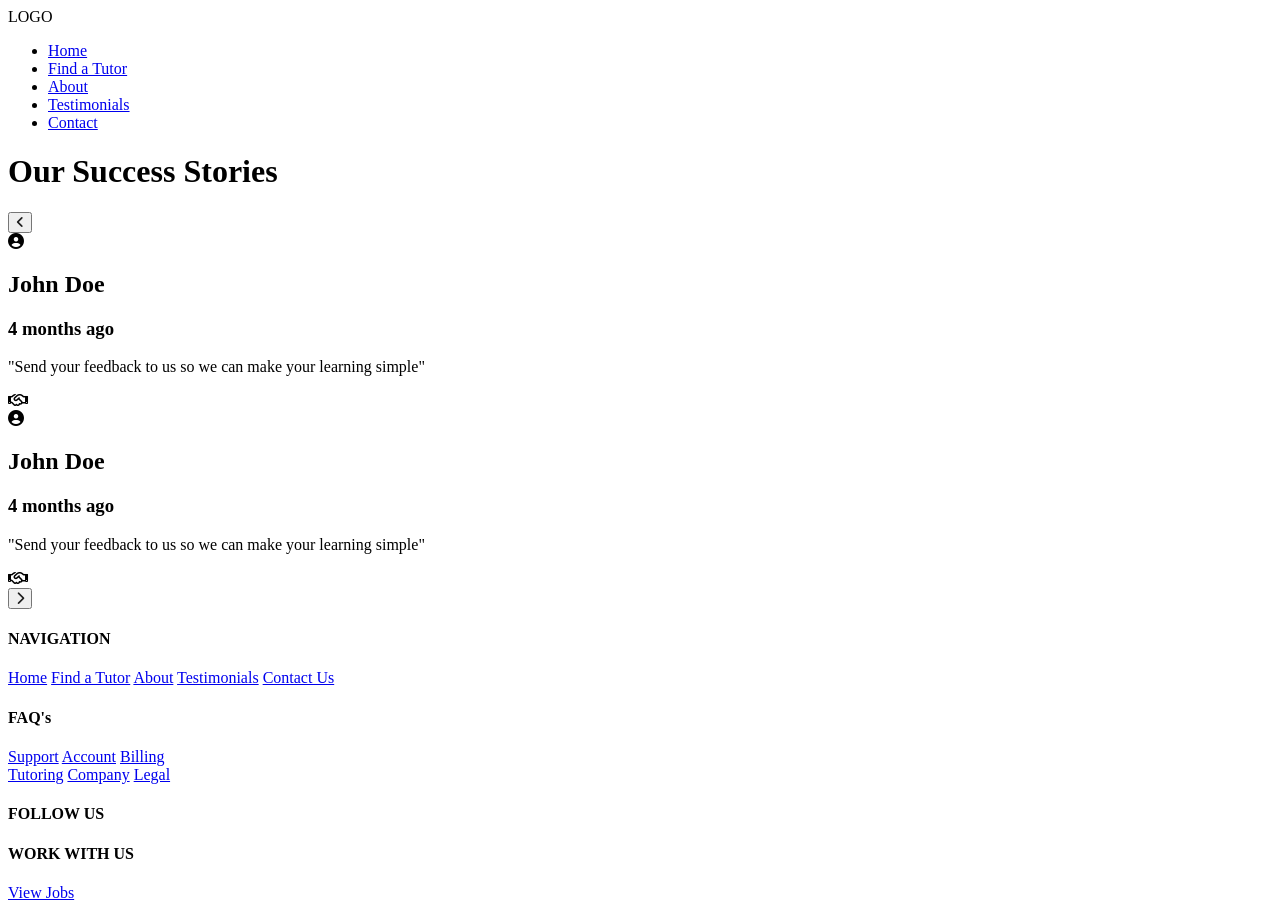
<file: testimonials.html>
<!DOCTYPE html>
<html lang="en">
<head>
    <meta charset="UTF-8">
    <meta name="viewport" content="width=device-width, initial-scale=1.0">
    <link rel="stylesheet" href="https://cdn-uicons.flaticon.com/uicons-brands/css/uicons-brands.css">
    <link rel="stylesheet" href="https://cdnjs.cloudflare.com/ajax/libs/font-awesome/6.5.1/css/all.min.css">
    <title>Testimonials</title>
</head>
<body>
    <!-- HEADER -->
     <header class="hero">
        <nav class="navbar">
            <div class="logo">LOGO</div>

            <ul class="nav-links">
                <li><a href="home.html">Home</a></li>
                <li><a href="find-a-tutor.html">Find a Tutor</a></li>
                <li><a href="about-us.html">About</a></li>
                <li><a href="testimonials.html">Testimonials</a></li>
                <li><a href="contact.html">Contact</a></li>
            </ul>
        </nav>

        <h1 id="testimonials-page-heading">Our Success Stories</h1>
     </header>

     <!-- Testimonial Section -->
      <div class="testimonial-section">

        <!-- Left Arrow -->
         <button class="left-arrow">
            <i class="fa-solid fa-angle-left" style="color: #1d1d1d;"></i>
         </button>

        <!-- CARDS -->
         <!-- Card 1 -->
         <div class="story-card">
                <div class="card-header">
                    <i class="fa-solid fa-circle-user"></i>
                    <div>
                        <h2>John Doe</h2>
                        <h3>4 months ago</h3>
                    </div>
                </div>
                <p>
                    "Send your feedback to us so we can make your learning simple"
                </p>
                <i class="fa-regular fa-handshake"></i>
            </div>

            <!-- Card 2 -->
            <div class="story-card">
                <div class="card-header">
                    <i class="fa-solid fa-circle-user"></i>
                    <div>
                        <h2>John Doe</h2>
                        <h3>4 months ago</h3>
                    </div>
                </div>
                <p>
                    "Send your feedback to us so we can make your learning simple"
                </p>
                <i class="fa-regular fa-handshake"></i>
            </div>

        <!-- Right Arrow -->
         <button class="right-arrow">
            <i class="fa-solid fa-chevron-right" style="color: #1d1d1d;"></i>
         </button>    

      </div>


    <!-- DOTS -->
    <div class="slider-dots">
        <span class="dot active"></span>
        <span class="dot"></span>
        <span class="dot"></span>
    </div>

    <!-- FOOTER -->
    <footer>

        <div class="footer-column">
            <h4>NAVIGATION</h4>
            <a href="home.html">Home</a>
            <a href="find-a-tutor.html">Find a Tutor</a>
            <a href="about-us.html">About</a>
            <a href="testimonials.html">Testimonials</a>
            <a href="contact.html">Contact Us</a>
        </div>

        <div class="footer-column">
            <h4>FAQ's</h4>
            <a href="#">Support</a>
            <a href="#">Account</a>
            <a href="#">Billing</a>  
        </div>

        <div class="footer-column">
            <a href="#">Tutoring</a>
            <a href="#">Company</a>
            <a href="#">Legal</a>  
        </div>

        <div class="footer-column">
            <h4>FOLLOW US</h4>

            <div class="social-icons">
                <i class="fi fi-brands-instagram"></i>
                <i class="fi fi-brands-github"></i>
                <i class="fi fi-brands-linkedin"></i>
                <i class="fi fi-brands-facebook"></i>
            </div>

            <h4>WORK WITH US</h4>
            <a href="#">View Jobs</a>
        </div>

    </footer>
</body>
</html>
</file>
